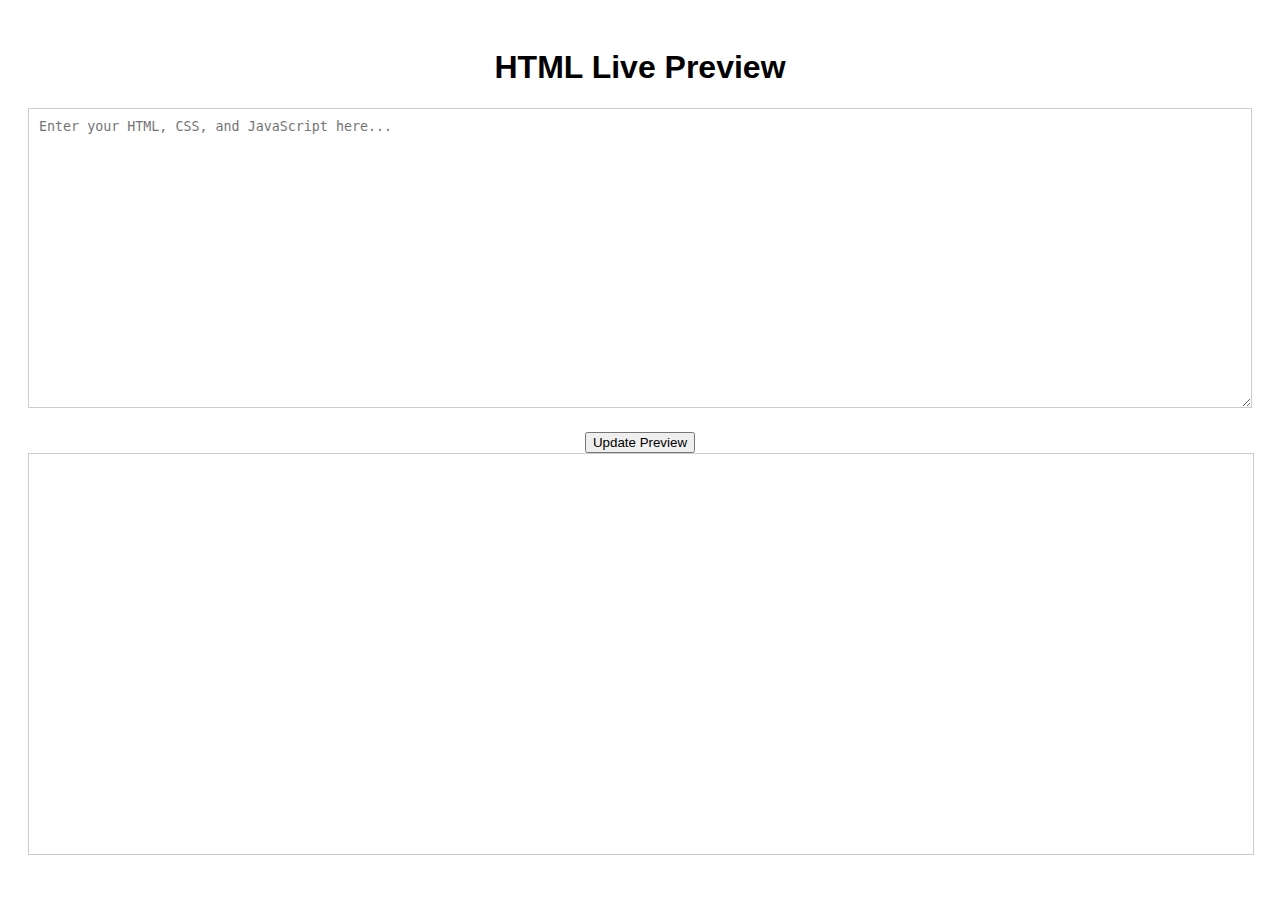
<file: HTMLLivePreview/index.html>
<!DOCTYPE html>
<html lang="en">
<head>
<meta charset="UTF-8">
<meta name="viewport" content="width=device-width, initial-scale=1.0">
<title>HTML Live Preview</title>
<style>
  body {
    font-family: Arial, sans-serif;
    text-align: center;
    padding: 20px;
  }
  textarea {
    width: 100%;
    height: 300px;
    margin-bottom: 20px;
    padding: 10px;
    border: 1px solid #ccc;
    box-sizing: border-box;
    font-family: monospace;
  }
  iframe {
    width: 100%;
    height: 400px;
    border: 1px solid #ccc;
  }
</style>
</head>
<body>
<h1>HTML Live Preview</h1>
<textarea id="code" placeholder="Enter your HTML, CSS, and JavaScript here..."></textarea>
<button onclick="updatePreview()">Update Preview</button>
<br>
<iframe id="preview"></iframe>

<script>
function updatePreview() {
  const code = document.getElementById('code').value;
  const previewFrame = document.getElementById('preview');
  const previewDoc = previewFrame.contentDocument || previewFrame.contentWindow.document;
  previewDoc.open();
  previewDoc.write(code);
  previewDoc.close();
}
</script>
</body>
</html>
</file>
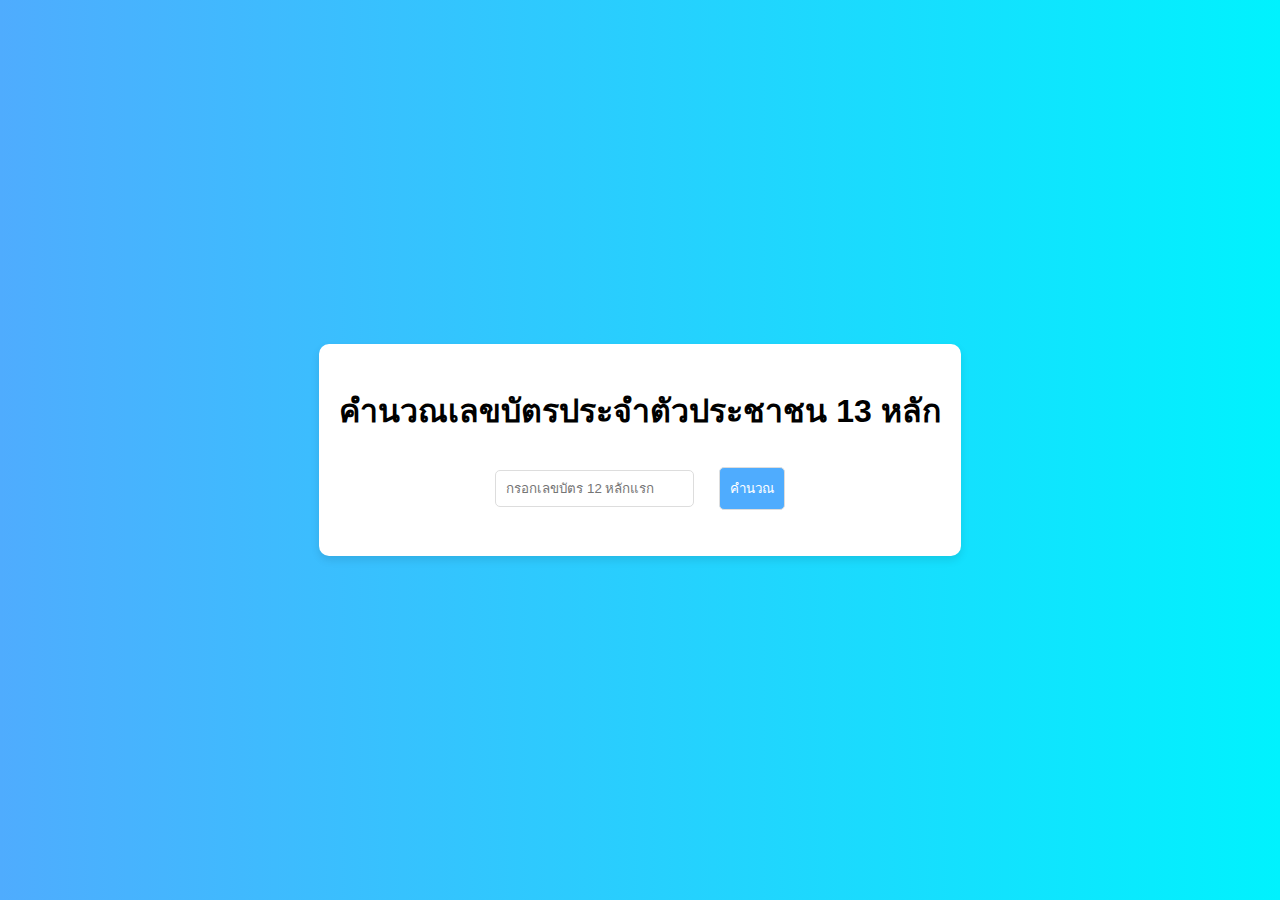
<file: NationalIDCalculate/index.html>
<!DOCTYPE html>
<html lang="th">
<head>
    <meta charset="UTF-8">
    <meta name="viewport" content="width=device-width, initial-scale=1.0">
    <title>คำนวณเลขบัตรประจำตัวประชาชน</title>
    <link rel="stylesheet" href="styles.css">
</head>
<body>
    <div class="container">
        <h1>คำนวณเลขบัตรประจำตัวประชาชน 13 หลัก</h1>
        <input type="text" id="id-number" placeholder="กรอกเลขบัตร 12 หลักแรก">
        <button onclick="calculate()">คำนวณ</button>
        <p id="result"></p>
    </div>
    <script src="script.js"></script>
</body>
</html>
</file>
<file: NationalIDCalculate/styles.css>
body {
    font-family: Arial, sans-serif;
    background: linear-gradient(to right, #4facfe, #00f2fe);
    display: flex;
    justify-content: center;
    align-items: center;
    height: 100vh;
    margin: 0;
}

.container {
    text-align: center;
    background: white;
    padding: 20px;
    border-radius: 10px;
    box-shadow: 0 4px 8px rgba(0, 0, 0, 0.1);
}

input, button {
    padding: 10px;
    margin: 10px;
    border-radius: 5px;
    border: 1px solid #ddd;
}

button {
    background-color: #4facfe;
    color: white;
    cursor: pointer;
}

button:hover {
    background-color: #00f2fe;
}
</file>
